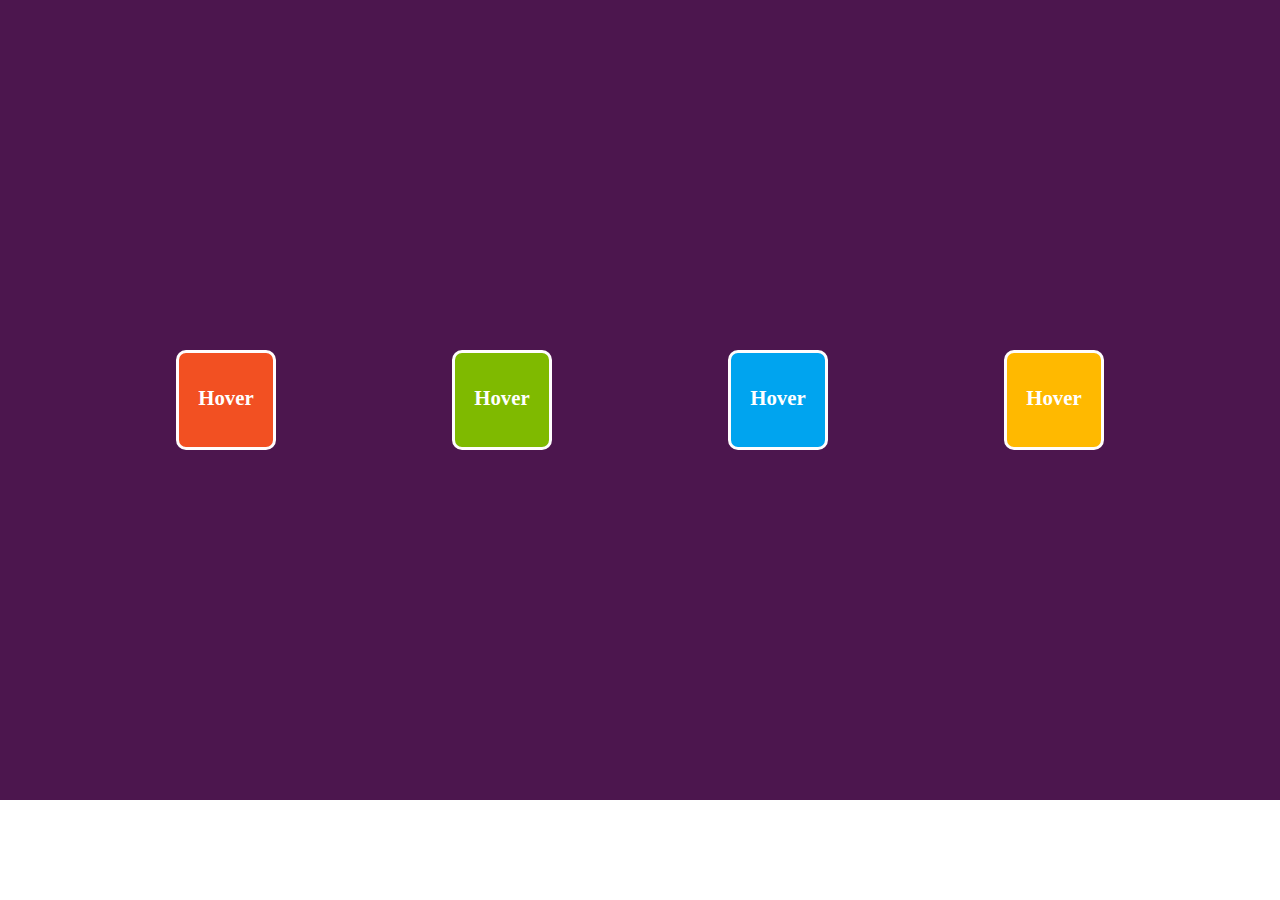
<file: hover_css/index.html>
<!DOCTYPE html>
<html lang="en">
<head>
    <meta charset="UTF-8">
    <meta name="viewport" content="width=device-width, initial-scale=1.0">
    <title>Document</title>
    <link rel="stylesheet" href="style.css">
</head>
<body>

        <div id="main">
            <div class="d1"><p>Hover</p></div>
            <div class="d2"><p>Hover</p></div>
            <div class="d3"><p>Hover</p></div>
            <div class="d4"><p>Hover</p></div>
        </div>

</body>
</html>
</file>
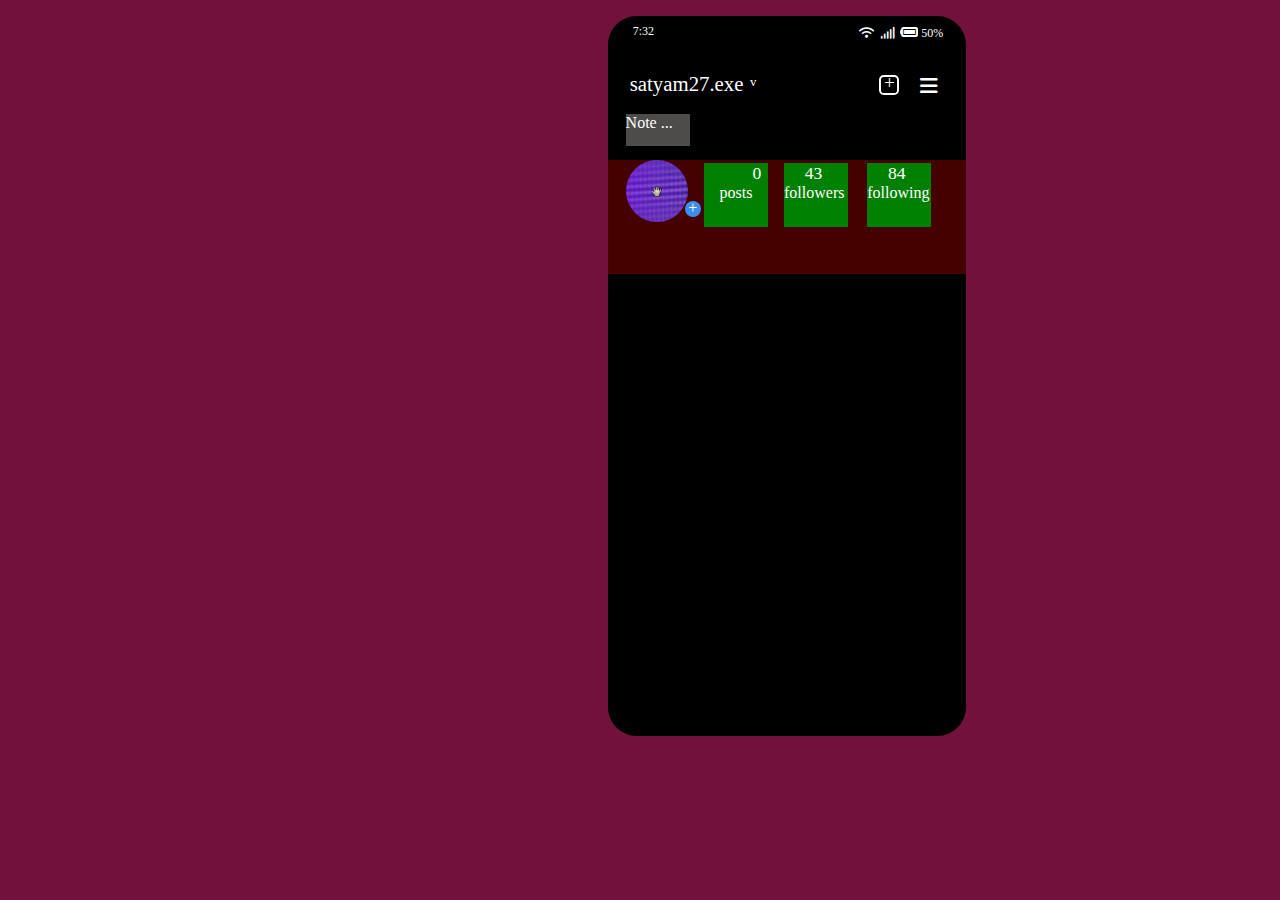
<file: insta_profile/index.html>
<!DOCTYPE html>
<html lang="en">
<head>
    <meta charset="UTF-8">
    <meta name="viewport" content="width=device-width, initial-scale=1.0">
    <title>Document</title>
    <link rel="stylesheet" href="style.css">
    <link rel="stylesheet" href="https://cdnjs.cloudflare.com/ajax/libs/font-awesome/6.6.0/css/all.min.css">
</head>
<script src="script.js"></script>

<body>   
  <!-- Notch -->
  <div id="main">
     <div class="head_parent">
      <span id="time">7:32</span>
      <i class="fa-solid fa-wifi fa-xs" style="color: #ffffff;"></i>
      <i class="fa-solid fa-signal fa-xs" style="color: #ffffff;"></i>
      <i class="fa-solid fa-battery-full fa-rotate-180" style="color: #ffffff;"></i>
      <span class="battery_perc">50%</span>
     </div>
   
    

     <!-- UserName section-->

     <div class="username">
      <h3 class="name">satyam27.exe</h3>
      <p class="arrow">v</p>
      <div id="plus_border"><span id="plus">+</span></div>
      <i class="fa-solid fa-bars fa-lg" style="color: #ffffff;"></i>
     </div>

     
     <!-- Profile Section -->
      
     <div class="profile">
      <div class="image">
        <img src="/insta_profile/da85935bd8499f09b65f337e2863c31e.jpg" alt="">

        <div id="note_section">
          <span id="note">Note</span>
          <span id="dot">...</span>
        </div>


        <div id="plus_icon">
          <span>+</span>
        </div>

        </div>

      

        

        <div id="post">
          <p>0</p>
          <span>posts</span>
        </div>

          <div id="followers">
            <p>43</p>
            <span>followers</span>
          </div>

            <div id="following">
              <p>84</p>
              <span>following</span>
        </div>

     </div>




    </div>

  
</body>
</html>
</file>
<file: hover_css/style.css>
*{
    margin: 0;
    box-sizing: border-box;
}
.d1{
    width: 100px;
    height: 100px;
    background-color: #F25022;
    border-radius: 10px;
    transition: 1s ease-in;
    
}
.d2{
    width: 100px;
    height: 100px;
    background-color: #7FBA00;
    transition: 1s ease-in-out;
    border-radius: 10px;

}
.d3{
    width: 100px;
    height: 100px;
    background-color: #00A4EF;
    transition: 1s ease-in-out;
    border-radius: 10px;
}
.d4{
    width: 100px;
    height: 100px;
    background-color: #FFB900;
    transition: 1s ease-in-out;
    border-radius: 10px;
}
#main>div{
    border: 3px solid rgb(255, 253, 253);
    text-align: center;
    font-size: 1.3rem;
    color: #fff;
}

#main>div:hover{
    border: 3px solid rgb(0, 0, 0);
    transform: rotate(900deg);
}
p{
    position: relative;
    top: 33px;
    font-weight: 600;
}


.d1:hover{
    margin-bottom: 100px;
}

.d2:hover{
    margin-bottom: 100px;
}

.d3:hover{
    margin-bottom: 100px;
}

.d4:hover{
    margin-bottom: 100px;
}
#main{
    background-color: rgb(76, 22, 78);
    height: 50rem;
    display: flex;
    justify-content: space-evenly;
    align-items: center;
}
</file>
<file: insta_profile/style.css>
*{
    margin: 0;
    font-family: "Roboto";
}
body{
    background-color: rgb(114, 18, 60);
}

#main{
    height: 45rem;
    width: 22.4rem;
    background-color: black;
    margin-left: 38rem;
    margin-top: 1rem;
    border-radius: 1.8rem;
}

/*  Notch*/
.head_parent{
    height: 1.5rem;
    width: 22.4rem;
    /* background-color: rgba(255, 0, 0, 0.271); */
    justify-content: center;
    display: flex;
    position: relative;
    top: 0.5rem;
}
#time{
    color: #ffff;
    /* background-color: #0000; */
    position: relative;
    font-size: 12px;
    right: 6.8rem;
}
.fa-wifi{
    position: relative;
    left: 6rem;
    margin-top: 0.5rem;
}
.fa-signal{
    position: relative;
    left: 6.4rem;
    margin-top: 0.5rem;
}
.fa-battery-full{
    position: relative;
    left: 6.7rem;
    margin-bottom: 0.5rem;
}
.battery_perc{
    color: #ffff;
    position: relative;
    left: 6.9rem;
    font-size: 12px;
    margin-top: 0.1rem;
}

/* UserName */
.username{
    /* background-color: rgba(255, 0, 0, 0.271); */
    display: flex;
    flex-direction: row;
     justify-content: center;
     margin-top: 2rem;
}
.name{
    color: #ffff;
    font-size: 1.3rem;
    position: relative;
    right: 4.9rem;
    font-weight: 500;
}
.arrow{
    color: #ffff;
    font-size: 0.8rem;
    font-weight: 400;
    position: relative;
    margin-top: 0.2rem;
    right: 4.5rem;
}
#plus_border{
    height: 1rem;
    width: 1rem;
    border-radius: 0.3rem;
    text-align: center;
    border: 2.3px solid #fff;
    color: #ffff;
    margin-top: 0.2rem;
    position: relative;
    left: 3.2rem;
}
#plus{
    font-size: 1.2rem;
    position: relative;
    bottom: 0.3rem;
}
.fa-bars{
    margin-top: 0.8rem;
    position: relative;
    left: 4.5rem;
}


/* Profile section */
.profile{
    display: flex;
    flex-direction: row;
    background-color: rgba(255, 0, 0, 0.271);
    margin-top: 4rem;
}
.profile{
    color: #fff;
}
#note_section{
    height: 2rem;
    width: 4rem;
    background-color: rgb(78, 75, 75);
}
#note_section{
    position: relative;
    bottom: 7rem;
}
.image>img{
    width: 4.9vw;
    border-radius: 3rem;
}
.image{
    position: relative;
    left: 1.1rem;
}
#plus_icon{
    height: 1rem;
    width: 1rem;
    background-color: rgb(60, 144, 234);
    text-align: center;
    border-radius: 1rem;
    position: relative;
    bottom: 3.6rem;
    left: 3.7rem;
}
#plus_icon>span{
    position: relative;
    bottom: 0.1rem;
}
#post{
    height: 4rem;
    width: 4rem;
    position: relative;
    top: 0.2rem;
    text-align: center;
    left: 2rem;
    background-color: green;
}
#post>p{
    position: relative;
    left: 1.3rem;
    font-size: 1.1rem;
}
#followers{
    height: 4rem;
    width: 4rem;
    position: relative;
    top: 0.2rem;
    left: 3rem;
    background-color: green;
}
#followers>p{
    position: relative;
    left: 1.3rem;
    font-size: 1.1rem;
}
#following{
    height: 4rem;
    width: 4rem;
    position: relative;
    top: 0.2rem;
    left: 4.2rem;
    background-color: green;
}
#following>p{
    position: relative;
    left: 1.3rem;
    font-size: 1.1rem;
}
</file>
